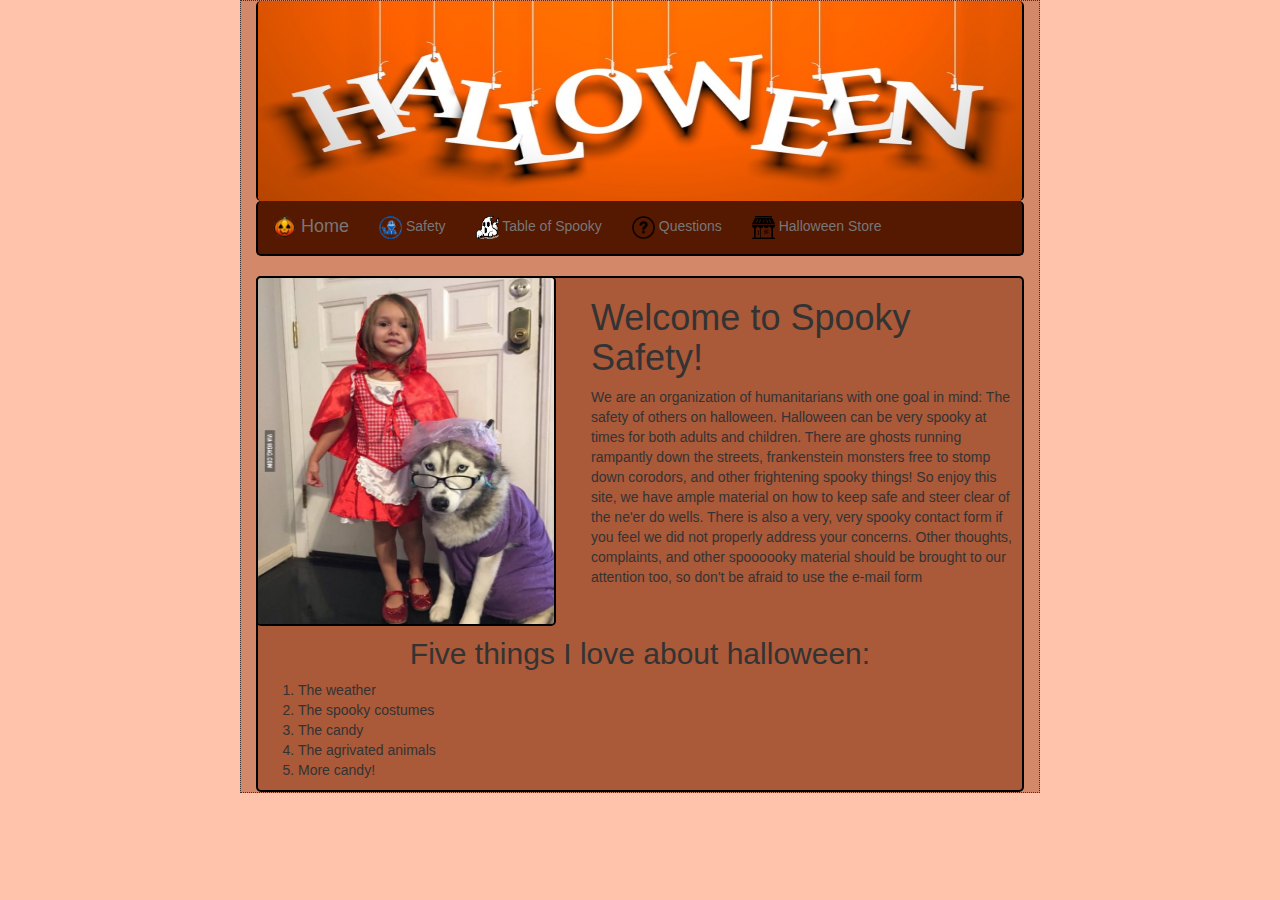
<file: index.html>
<!DOCTYPE html>
<html lang="en">
<head>
<meta charset="utf-8">
<meta http-equiv="X-UA-Compatible" content="IE-edge">
<meta name="description" content="A very spooky website about safety">
<meta name="viewport" content="width=device-width">
<title></title>
<link rel="stylesheet" href="css/bootstrap.min.css">
<link rel="stylesheet" href="css/style.css">
<script type="text/javascript">

var slideimages = new Array() // create new array to preload images
slideimages[0] = new Image() // create new instance of image object
slideimages[0].src = "images/redridinghood.jpg" // set image object src property to an image's src, preloading that image in the process
slideimages[1] = new Image()
slideimages[1].src = "images/baby-prisoner.jpg"
slideimages[2] = new Image()
slideimages[2].src = "images/halloweenbride.jpg"

</script>

<!--[if lt IE 9]>
<script src="https://oss.maxcdn.com/html5shiv/3.7.2/html5shiv.min.js></script>
<script src="https://oss.maxcdn.com/respond/1.4.2/respond.min.js></script>
<![endif]-->
</head>
<body>
<div class="container">
<div class="header">
<img src="images/header2.jpg" height="200px" alt="a very spooky header">
</div>

<div class="navbar navbar-default navbar-static-top" role="navigation">
	<div class="navbar-container">
		<div class="navbar-header">
		<button type="button" class="navbar-toggle" data-toggle="collapse" data-target=".navbar-collapse">
			<span class="sr-only">Toggle Navigation</span>
			<span class="icon-bar"></span>
			<span class="icon-bar"></span>
			<span class="icon-bar"></span>
		</button>
		<a class="navbar-brand" href="index.html"><img src="images/pumpkin-icon.png" height="23px" alt="a very spooky pumpkin"> Home</a>
		</div>
		<div class="navbar-collapse">
			<ul class="nav navbar-nav">
				<li><a href="safety.html" title="Safety is very spooky"><img src="images/safety.png" height="23px" alt="a very spooky safe guy"> Safety</a></li>
				<li><a href="table.html" title="A very spooky table"><img src="images/spooky.png" height="23px" alt="a very spooky ghost"> Table of Spooky</a></li>
				<li><a href="contactus.html" title="Ask us questions... if you dare"><img src="images/questionmark.png" height="23px" width="23px" alt="a very spooky question mark"> Questions</a></li>
				<li><a href="http://www.spirithalloween.com/" title="A very spooky halloween store"><img src="images/store.png" height="23px" width="23px" alt="A very spooky store"> Halloween Store </a></li>
			</ul>
		</div>
	</div>
</div>

<div class="content-container">
	<img src="images/redridinghood.jpg" align="left" id="slideShow" class="photos" height="350px" width="300px" alt="a little girl dressed as red riding hood with her dog dressed as the big bad wolf"> 
	<script type="text/javascript">

		//variable that will increment through the images
		var step=0

		function slideit(){
		//if browser does not support the image object, exit.
		if (!document.images)
			return
		document.getElementById('slideShow').src = slideimages[step].src
		if (step<2)
			step++
		else
			step=0
		//call function "slideit()" every 3 seconds
		setTimeout("slideit()",3000)
	}
	slideit()
	</script>
	
	<div class="content">
		<h1> Welcome to Spooky Safety! </h1>
		<p> We are an organization of humanitarians with one goal in mind: The safety of others on halloween. Halloween can be very spooky at times for both adults and children. There are ghosts running rampantly down the streets, frankenstein monsters free to stomp down corodors, and other frightening spooky things! So enjoy this site, we have ample material on how to keep safe and steer clear of the ne'er do wells. There is also a very, very spooky contact form if you feel we did not properly address your concerns. Other thoughts, complaints, and other spoooooky material should be brought to our attention too, so don't be afraid to use the e-mail form</p>
		<br>
		<h2> Five things I love about halloween: </h2>
		<ol>
			<li>The weather </li>
			<li>The spooky costumes </li>
			<li>The candy </li>
			<li>The agrivated animals </li>
			<li>More candy! </li>
		</ol>
	</div>
</div>

</div>
<script src="https://ajax.googleapis.com/ajax/libs/jquery/1.11.1/jquery.min.js"></script>
<script src="js/bootstrap.min.js"></script>
</body>
</html>
</file>
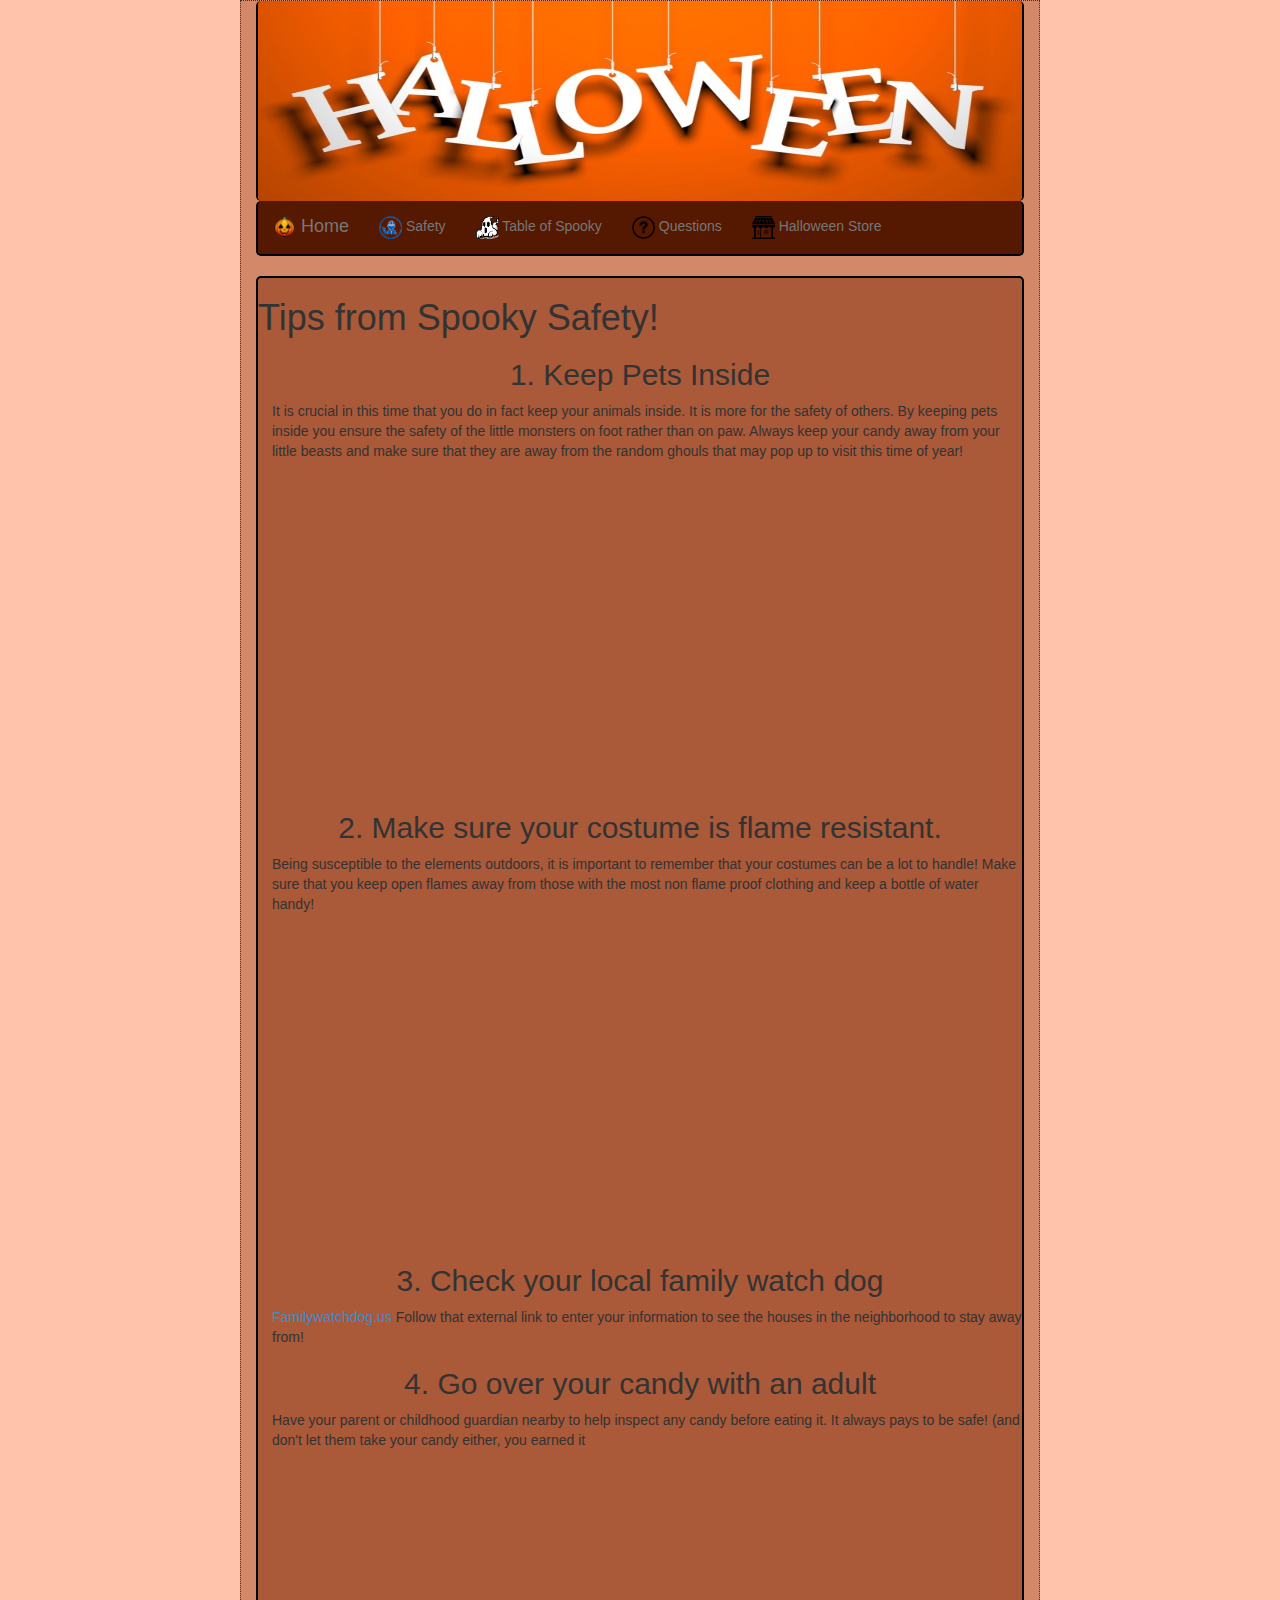
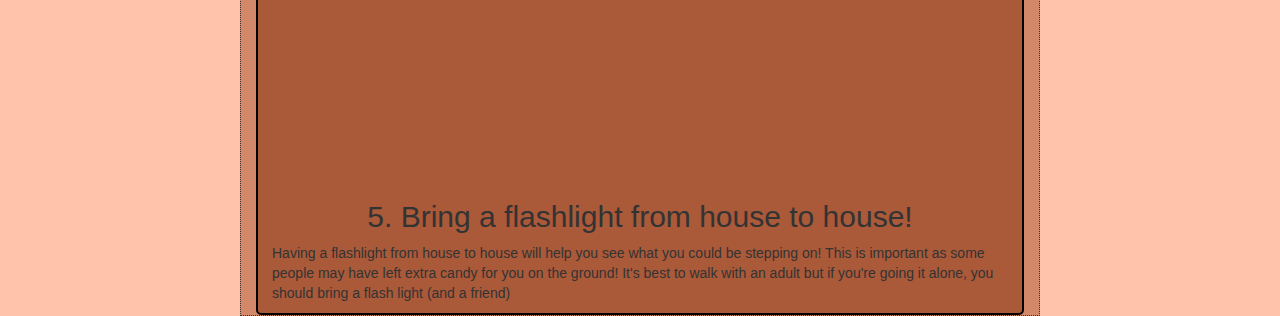
<file: safety.html>
<!DOCTYPE html>
<html lang="en">
<head>
<meta charset="utf-8">
<meta http-equiv="X-UA-Compatible" content="IE-edge">
<meta name="description" content="A very spooky website about safety">
<meta name="viewport" content="width=device-width">
<title></title>
<link rel="stylesheet" href="css/bootstrap.min.css">
<link rel="stylesheet" href="css/style.css">


<!--[if lt IE 9]>
<script src="https://oss.maxcdn.com/html5shiv/3.7.2/html5shiv.min.js></script>
<script src="https://oss.maxcdn.com/respond/1.4.2/respond.min.js></script>
<![endif]-->
</head>
<body>
<div class="container">
<div class="header">
<img src="images/header2.jpg" height="200px" alt="a very spooky header">
</div>

<div class="navbar navbar-default navbar-static-top" role="navigation">
	<div class="navbar-container">
		<div class="navbar-header">
		<button type="button" class="navbar-toggle" data-toggle="collapse" data-target=".navbar-collapse">
			<span class="sr-only">Toggle Navigation</span>
			<span class="icon-bar"></span>
			<span class="icon-bar"></span>
			<span class="icon-bar"></span>
		</button>
		<a class="navbar-brand" href="index.html"><img src="images/pumpkin-icon.png" height="23px" alt="a very spooky pumpkin"> Home</a>
		</div>
		<div class="navbar-collapse">
			<ul class="nav navbar-nav">
				<li><a href="safety.html" title="Safety is very spooky"><img src="images/safety.png" height="23px" alt="a very spooky safe guy"> Safety</a></li>
				<li><a href="table.html" title="A very spooky table"><img src="images/spooky.png" height="23px" alt="a very spooky ghost"> Table of Spooky</a></li>
				<li><a href="contactus.html" title="Ask us questions... if you dare"><img src="images/questionmark.png" height="23px" width="23px" alt="a very spooky question mark"> Questions</a></li>
				<li><a href="http://www.spirithalloween.com/" title="A very spooky halloween store"><img src="images/store.png" height="23px" width="23px" alt="A very spooky store"> Halloween Store </a></li>
			</ul>
		</div>
	</div>
</div>

	
	<div class="content">
		<h1> Tips from Spooky Safety! </h1>
		<h2> 1. Keep Pets Inside </h2>
		<p>It is crucial in this time that you do in fact keep your animals inside. It is more for the safety of others. By keeping pets inside you ensure the safety of the little monsters on foot rather than on paw. Always keep your candy away from your little beasts and make sure that they are away from the random ghouls that may pop up to visit this time of year!  </p>
		<div class="video"><iframe width="560" height="315" src="http://www.youtube.com/embed/Omz8IMRHp_U" frameborder="0" allowfullscreen></iframe></div>
		<h2> 2. Make sure your costume is flame resistant. </h2>
		<p> Being susceptible to the elements outdoors, it is important to remember that your costumes can be a lot to handle! Make sure that you keep open flames away from those with the most non flame proof clothing and keep a bottle of water handy! </p>
		<div class="video"><iframe width="560" height="315" src="http://www.youtube.com/embed/bx1MofWgt-s" frameborder="0" allowfullscreen></iframe></div>
		<h2> 3. Check your local family watch dog</h2>
		<p><a href="http://familywatchdog.us" title="A link to familywatchdog">Familywatchdog.us</a> Follow that external link to enter your information to see the houses in the neighborhood to stay away from! </p>
		<h2> 4. Go over your candy with an adult </h2>
		<p> Have your parent or childhood guardian nearby to help inspect any candy before eating it. It always pays to be safe! (and don't let them take your candy either, you earned it </p>
		<div class="video"><iframe width="560" height="315" src="http://www.youtube.com/embed/jgrXi0U6SPs" frameborder="0" allowfullscreen></iframe></div>
		<h2> 5. Bring a flashlight from house to house! </h2>
		<p> Having a flashlight from house to house will help you see what you could be stepping on! This is important as some people may have left extra candy for you on the ground! It's best to walk with an adult but if you're going it alone, you should bring a flash light (and a friend) </p>
	</div>
</div>

</div>
<script src="https://ajax.googleapis.com/ajax/libs/jquery/1.11.1/jquery.min.js"></script>
<script src="js/bootstrap.min.js"></script>
</body>
</html>
</file>
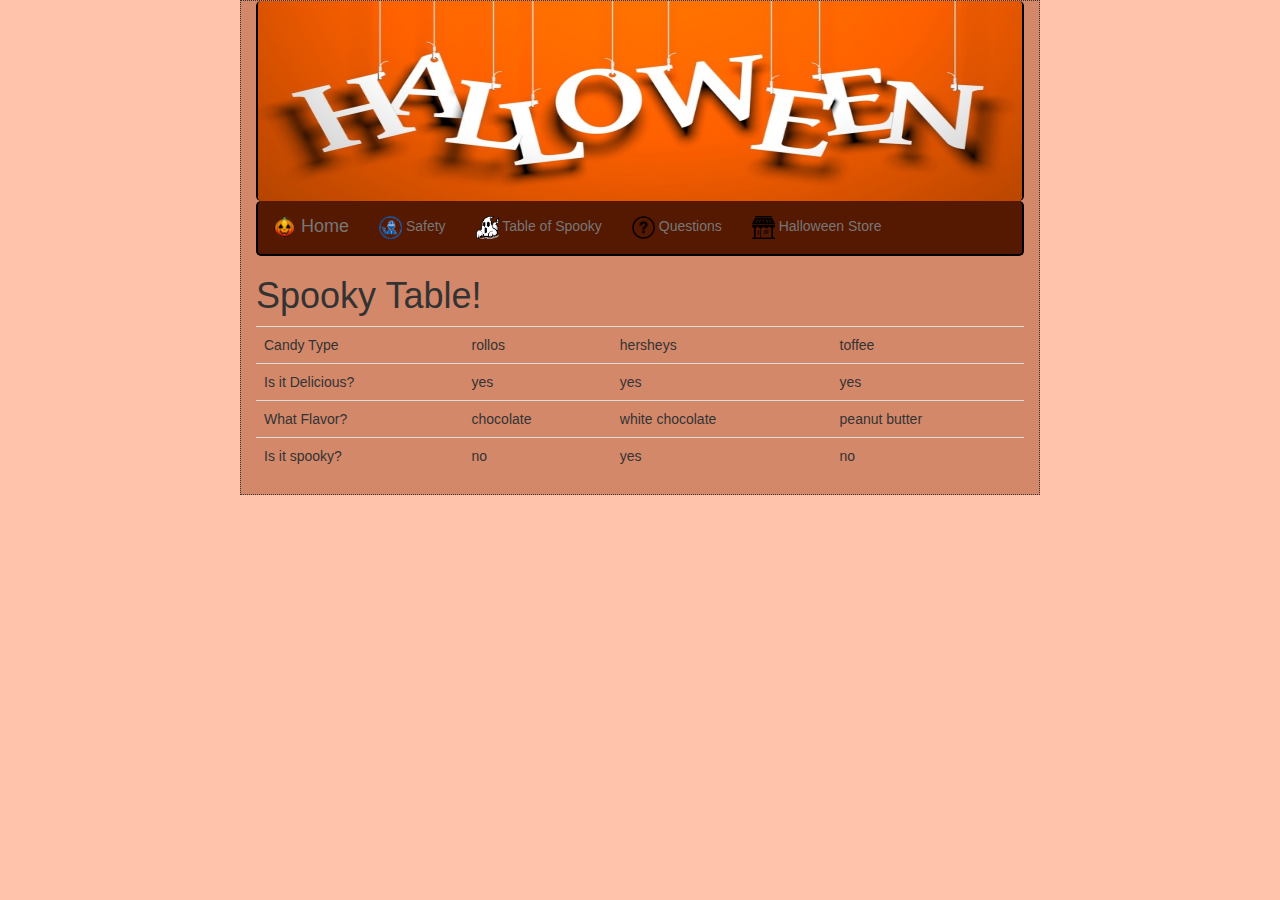
<file: table.html>
<!DOCTYPE html>
<html lang="en">
<head>
<meta charset="utf-8">
<meta http-equiv="X-UA-Compatible" content="IE-edge">
<meta name="description" content="A very spooky website about safety">
<meta name="viewport" content="width=device-width">
<title></title>
<link rel="stylesheet" href="css/bootstrap.min.css">
<link rel="stylesheet" href="css/style.css">


<!--[if lt IE 9]>
<script src="https://oss.maxcdn.com/html5shiv/3.7.2/html5shiv.min.js></script>
<script src="https://oss.maxcdn.com/respond/1.4.2/respond.min.js></script>
<![endif]-->
</head>
<body>
<div class="container">
<div class="header">
<img src="images/header2.jpg" height="200px" alt="a very spooky header">
</div>

<div class="navbar navbar-default navbar-static-top" role="navigation">
	<div class="navbar-container">
		<div class="navbar-header">
		<button type="button" class="navbar-toggle" data-toggle="collapse" data-target=".navbar-collapse">
			<span class="sr-only">Toggle Navigation</span>
			<span class="icon-bar"></span>
			<span class="icon-bar"></span>
			<span class="icon-bar"></span>
		</button>
		<a class="navbar-brand" href="index.html"><img src="images/pumpkin-icon.png" height="23px" alt="a very spooky pumpkin"> Home</a>
		</div>
		<div class="navbar-collapse">
			<ul class="nav navbar-nav">
				<li><a href="safety.html" title="Safety is very spooky"><img src="images/safety.png" height="23px" alt="a very spooky safe guy"> Safety</a></li>
				<li><a href="table.html" title="A very spooky table"><img src="images/spooky.png" height="23px" alt="a very spooky ghost"> Table of Spooky</a></li>
				<li><a href="contactus.html" title="Ask us questions... if you dare"><img src="images/questionmark.png" height="23px" width="23px" alt="a very spooky question mark"> Questions</a></li>
				<li><a href="http://www.spirithalloween.com/" title="A very spooky halloween store"><img src="images/store.png" height="23px" width="23px" alt="A very spooky store"> Halloween Store </a></li>
			</ul>
		</div>
	</div>
</div>

<h1 class="headline"> Spooky Table!</h1>
<div class="table-responsive">
<table class="table">
	<tr>
		<td>Candy Type</td>
		<td>rollos</td>
		<td>hersheys</td>
		<td>toffee</td>
	</tr>
	<tr>
		<td>Is it Delicious?</td>
		<td>yes</td>
		<td>yes</td>
		<td>yes</td>
	</tr>
	<tr>
		<td>What Flavor?</td>
		<td>chocolate</td>
		<td>white chocolate</td>
		<td>peanut butter</td>
	</tr>
	<tr>
		<td>Is it spooky?</td>
		<td>no</td>
		<td>yes</td>
		<td>no</td>
	</tr>
</table>	
</div>


</div>
<script src="https://ajax.googleapis.com/ajax/libs/jquery/1.11.1/jquery.min.js"></script>
<script src="js/bootstrap.min.js"></script>
</body>
</html>
</file>
<file: css/style.css>
body {
	background-color: #FFC2AA;
}

p {
	padding-left: 1em;
}
.header img {
	width: 100%;
	margin: auto;
	max-width:1000px;
	border-right: 2px solid black;
	border-left: 2px solid black;
	border-radius: 5px;
}
.container { 
	width: 100%;
	max-width: 800px;
	margin:auto;
	background-color: #D4886A;
	border: 1px dotted;
}
.content {
	background-color: #AA5939;
	border: 2px solid black;
	border-radius: 5px;
}
.content h2{
	text-align: center;
}
.content li{
	text-align: left;
}
.photos {
	border: 2px solid black;
	border-radius: 5px;
	margin-right: 35px;
}
.navbar {
	background-color: #551800;
	border-bottom: 2px solid black;
	border-right: 2px solid black;
	border-left: 2px solid black;
	border-radius: 5px;
}
.video {
	margin: 0 auto;
	text-align: center;
}
</file>
